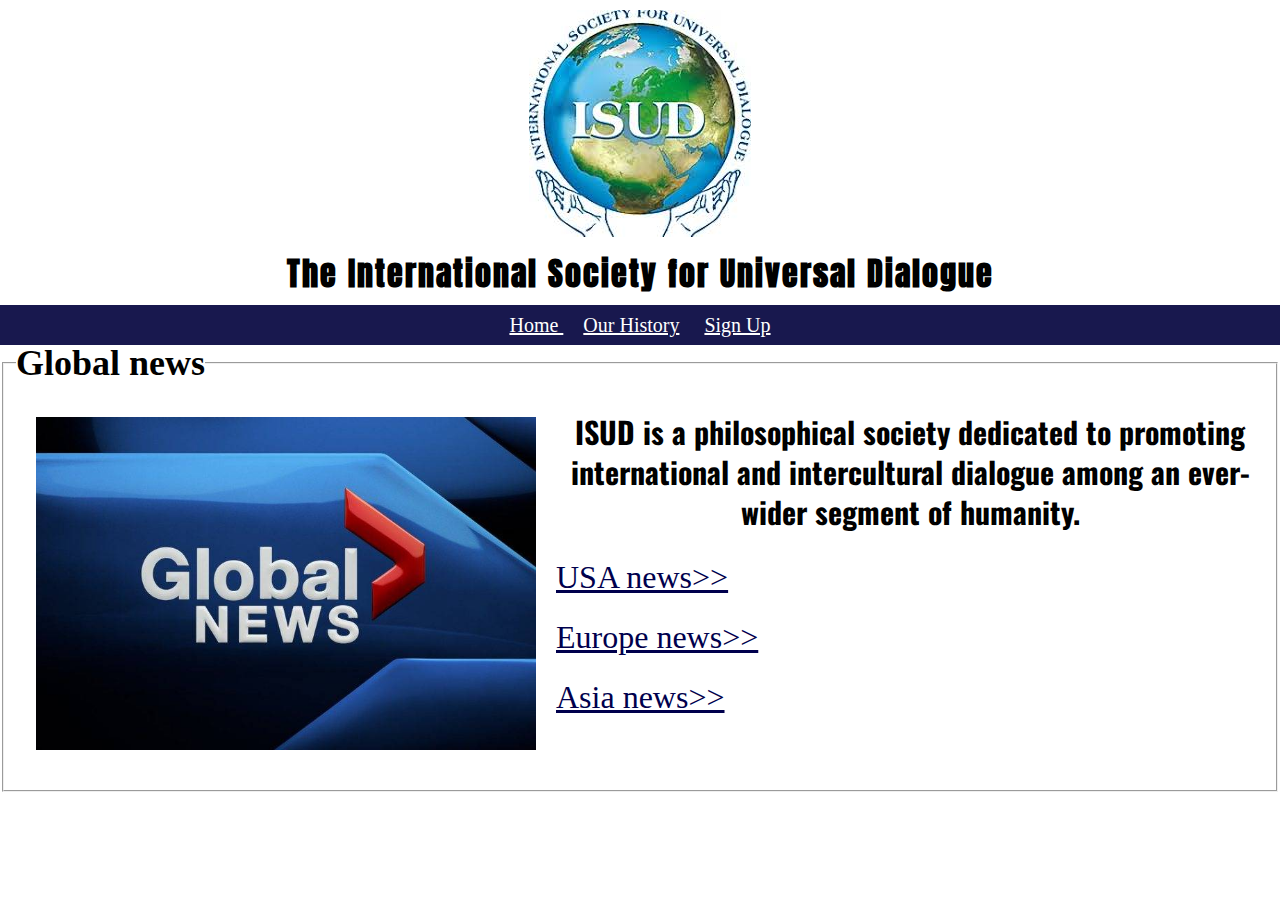
<file: index.html>
<!DOCTYPE html>
<html lang="en" class="nojs">
<head>
   <title>Home Page</title>
   <meta charset= "utf-8"/>
   <link rel = "stylesheet" media="screen" href="css/reset.css"/>
   <link rel = "stylesheet" media="screen and (min-width: 650px) " href="css/style.css" />
</head>
<body>
   <div>
      <img alt="ISUD_Logo_color.jpg" src="[data-uri]"/>   
      <h1>The International Society for Universal Dialogue</h1>
   </div>
   <nav>
      <a href= "index.html" > Home </a>
      <a href= "history.html"> Our History</a>
      <a href= "signup.html"> Sign Up</a>
   </nav>
   <div id = "board1" class="t">
      <fieldset id="news">
      <legend class="f19">Global news</legend>
        
	    <img class="a0" src="image/globalnewsnew.jpg" alt="news">
			
	    <h2> ISUD is a philosophical society dedicated to promoting international and intercultural dialogue among an ever-wider segment of humanity.</h2>
		<a class="a1" href = "https://www.cnbc.com/2020/04/27/coronavirus-who-says-us-faces-difficult-situation-as-epidemic-differs-by-state.html">USA news>></a><br>
        <a class="a1" href = "https://www.cnn.com/world/live-news/coronavirus-pandemic-04-27-20-intl/index.html">Europe news>></a><br>
        <a class="a1" href = "https://www.cnbc.com/2020/04/27/japan-singapore-worst-hit-asian-economies-by-coronavirus-moodys-analytics.html">Asia news>></a>
         
      </fieldset>
   </div>
</body>


</html>
</file>
<file: css/style.css>
@import url('https://fonts.googleapis.com/css2?family=Anton&display=swap');
@import url('https://fonts.googleapis.com/css2?family=Anton&family=Oswald&display=swap');

@media screen and (min-width: 650px){
nav{
   text-align: center;
   background-color: #18184e;
   text-align: center;
   position: relative;
   padding: 10px 50px;
   margin: 0 auto;
   font-size: 20px;
}

nav a{
	padding: 10px;
}

a{
   color: #FFF;
}

a1{
	font-size: 20px;
}

div{
   vertical-align: top;
}
h1{
   position: relative;
   text-align: center;
   margin-bottom: 15px;
   font-family: 'Anton', san-serif;
   letter-spacing: 2px;
}

h2{
	text-align: center;
	margin-bottom: 15px;
	font-size: 30px;
	line-height: 40px;
	font-family: 'Oswald', sans-serif;
}

img{
   position: relative;
   vertical-align: center;
   margin-top: 10px;
   margin-right: auto;
   margin-left: auto;
   margin-bottom: 10px;
   display: block;
}

p{
   text-align: center;
}

.h{
   background-image: url(https://23fb88ad5ca22a1b4d32-e1951aed44f4258f5fd1721b94cf0277.ssl.cf5.rackcdn.com/IL077-ipad.jpg);
   height: 150vh;
   background-size: cover;
}
.a{
   height: 100%;
   width: 100%;
   background-color: rgba(0, 0, 0, 0.4);                                                                 
   z-index:1;
}
.b{
   height: 100%;
   width: 100%;
   background-color: rgba(0, 0, 0, 0.5);                                                                 
   z-index:-5;
   color: white;
}
div.container {
   margin: 0 auto 0;
    width: 600px;
   color:#FFF
   }
   
.top{
   margin-top: 50px;
}

.form-area ul li{
	 border: 3px solid #00004d;
      margin-bottom: 10px;
      border-collapse: collapse;
      width: 100%;
	  vertical-align: center;

}

.input-text {
      
      border: none;
      height: 30px;
      padding: 2px 0px;
      width: 100%;
      font-size: 15px;
      background-color: #fff;
   }

input::-webkit-input-placeholder { 
      color: #00004d; 
   }

   
.button-area {
   text-align: center;
   padding: 10px 0;
   }
   
.btn-type-01 {
      display: inline-block;
      width: 50%;
      font-size: 30px;
      letter-spacing: -1px;
      font-weight: bold;
      height: 60px;
      line-height: 55px;
      text-decoration: none;
      border-radius: 0;
      background-color: #00004d;
      color: #FFF;
   }
ol{
  line-height: 1.667em;
}
p{
  font-size: 0.8em;
  line-height: 1.667em;
}

.t{
   margin-bottom: 20px;	
}

.t.fieldset{
   vertical-align: center;
   list-style-type: none;
   margin-right: auto;
   margin-left: auto;
   height: 500px;
   width: 50%;
   border: 4px solid;
}

.t img{
   width: 500px;
   float: left;
   padding: 20px;
}
.t ul{
   list-style-type: none;
   margin: 0;
   padding: 20px;
}

div{
   margin: 0 auto;
}
.f19{
   font-size: 36px;
   font-weight: bold;
}
.f18{
   font-size: 25px;
   font-family: 'Oswald', sans-serif;
}

a.a1{
	
	line-height:60px;
	font-size: 32px;
	color: #00004d;
	text-align: center;
	
	}
}
</file>
